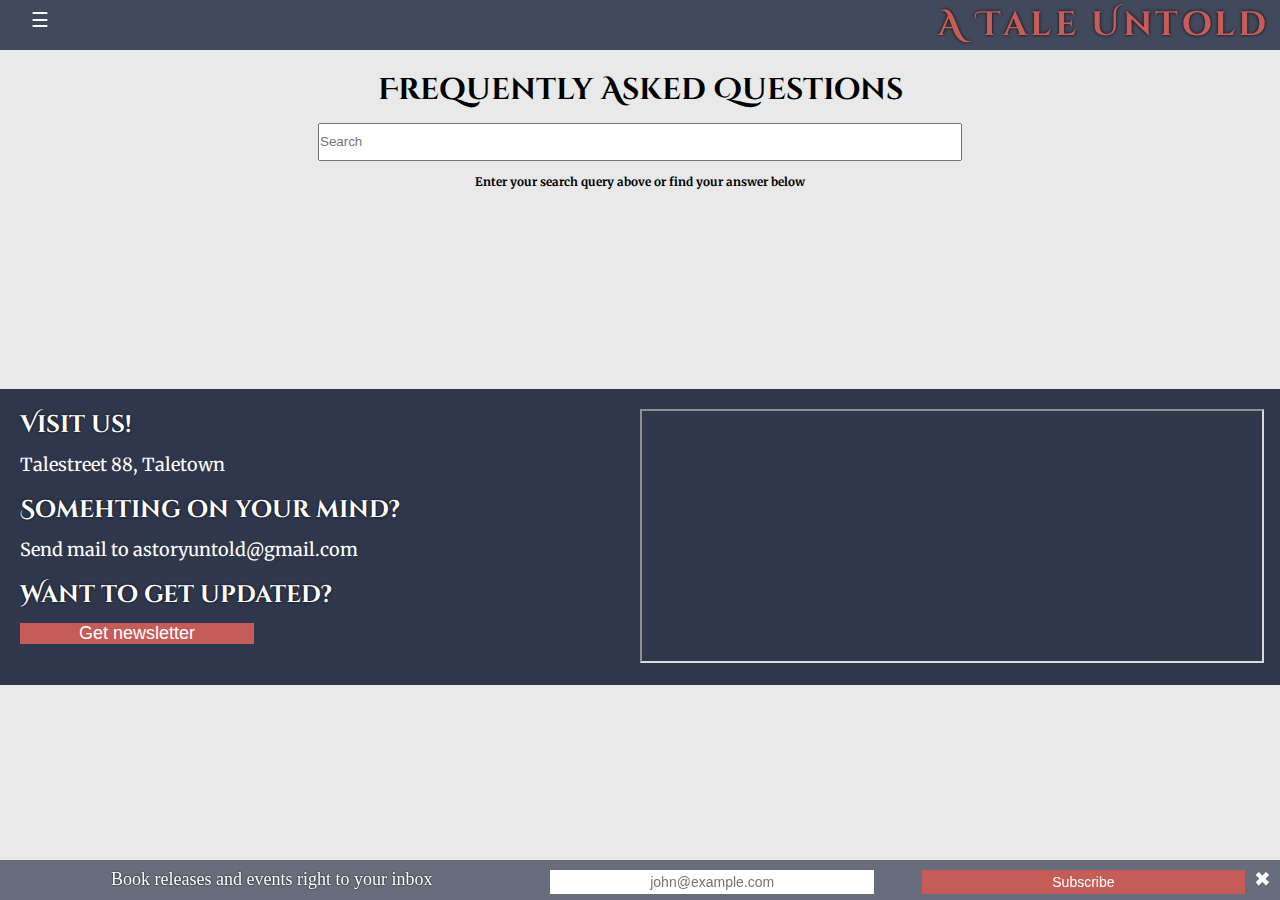
<file: ajax.html>
<!DOCTYPE html>
<html>

<head>
    <title>AJAX</title>
    <link rel="stylesheet" href="mustContain.css">
    <link rel="stylesheet" href="ajax.css">
    <meta name="viewport" content="width=device-width, initial-scale=1">
    <link rel="shortcut icon" type="image/png" href="http://www.polyinnovations.com/images/e-book.png" /> </head>

<body>
    <!-- MUST CONTAIN -->
    <nav class="sidenav">
        <ul class="flexThis">
            <button class="sidenavButton">&#10006;</button>
            <li><a href="product.html">Books</a></li>
            <li><a href="index.html">Home</a></li>
            <li><a href="checkout.html">Checkout</a></li>
        </ul>
    </nav>
    <header class="header">
        <button class="sidenavButton">&#9776;</button>
        <h1>A Tale Untold</h1> </header>
    <div class="newsletter">
        <label for="user-email">Book releases and events right to your inbox <i class="fa fa-arrow-right" aria-hidden="true"></i></label>
        <input type="email" placeholder="john@example.com" id="user-email">
        <div class="desktopHide"></div>
        <button id="user-send">Subscribe</button>
        <button class="closeNewsletterButton">&#10006;</button>
    </div>
    <!-- END OF MUST CONTAIN -->
    <main>
        <h1>Frequently Asked Questions</h1>
        <form class="search">
            <div class="form">
                <input type="text" id="myInput" class="form-control" placeholder="Search" autocomplete="off">
                <div id="myTable"> </div>
            </div>
        </form>
        <h3>Enter your search query above or find your answer below</h3>
        <ul id="faqContainer"></ul>
    </main>
    <!--    MUST CONTAIN-->
    <footer id="footer">
        <nav>
            <ul>
                <li>
                    <h1>Visit us!</h1>
                    <p>Talestreet 88, Taletown</p>
                    <h1>Somehting on your mind?</h1>
                    <p>Send mail to astoryuntold@gmail.com</p>
                    <h1>Want to get updated?</h1>
                    <button id="getNewsletterToggleButton">Get newsletter</button>
                </li>
                <li>
                    <iframe src="https://www.google.com/maps/embed/v1/place?key=AIzaSyBiRrrqJZsOFt_kSAZdW7U5xzcIQn9B4Ms&q=Space+Needle,Seattle+WA" allowfullscreen> </iframe>
                </li>
            </ul>
        </nav>
    </footer>
    <!--    END OF MUST CONTAIN-->
    <script src="ajax.js"></script>
    <script src="mustContain.js"></script>
    <script src="jquery-3.1.1.js"></script>
    <script src="userMail.js"></script>
    <script src="https://apis.google.com/js/client.js?onload=handleClientLoad"></script>
</body>

</html>
</file>
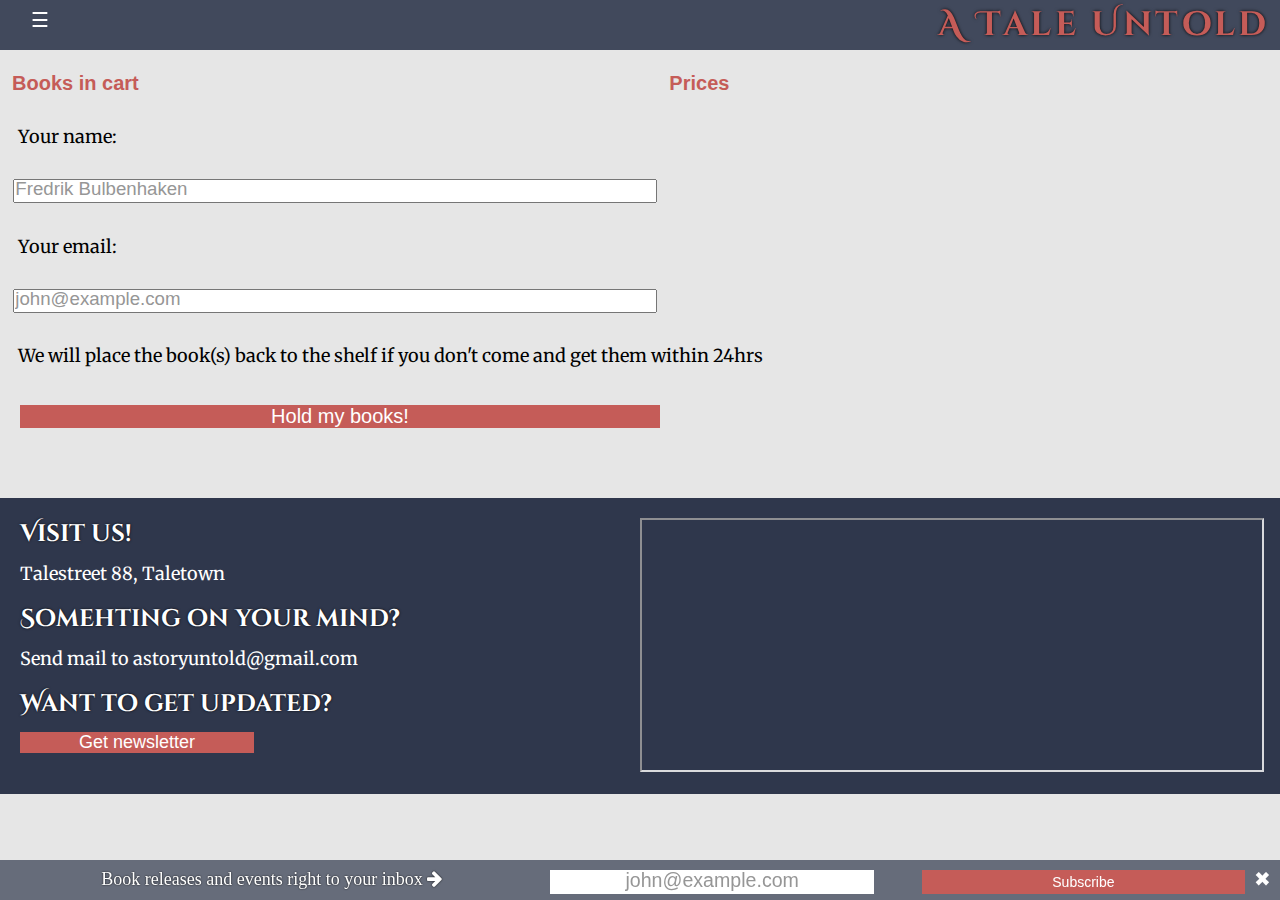
<file: checkout.html>
<!DOCTYPE html>
<html lang="en">

<head>
    <meta charset="UTF-8">
    <title>A Tale Untold - Checkout</title>
    <link rel="stylesheet" href="mustContain.css">
    <link href="https://maxcdn.bootstrapcdn.com/font-awesome/4.7.0/css/font-awesome.min.css" rel="stylesheet" integrity="sha384-wvfXpqpZZVQGK6TAh5PVlGOfQNHSoD2xbE+QkPxCAFlNEevoEH3Sl0sibVcOQVnN" crossorigin="anonymous">
    <link rel="stylesheet" href="checkout.css">
    <meta name="viewport" content="width=device-width, initial-scale=1">
    <link rel="shortcut icon" type="image/png" href="http://www.polyinnovations.com/images/e-book.png" /> </head>

<body>
    <!-- MUST CONTAIN -->
    <nav class="sidenav">
        <ul class="flexThis">
            <button class="sidenavButton">&#10006;</button>
            <li><a href="product.html">Books</a></li>
            <li><a href="ajax.html">FAQ</a></li>
            <li><a href="index.html">Home</a></li>
        </ul>
    </nav>
    <header class="header">
        <button class="sidenavButton">&#9776;</button>
        <h1>A Tale Untold</h1> </header>
    <div class="newsletter">
        <label for="user-email">Book releases and events right to your inbox <i class="fa fa-arrow-right" aria-hidden="true"></i></label>
        <input type="email" placeholder="john@example.com" id="user-email">
        <div class="desktopHide"></div>
        <button id="user-send">Subscribe</button>
        <button class="closeNewsletterButton">&#10006;</button>
    </div>
    <!-- END OF MUST CONTAIN -->
    <div id="flexContainer">
        <table>
            <thead>
                <tr>
                    <th class="headers">Books in cart</th>
                    <th class="headers">Prices</th>
                </tr>
            </thead>
            <tbody id="tableElement"> </tbody>
        </table>
        <div class="registration">
            <p>Your name:</p>
            <input type="text" placeholder="Fredrik Bulbenhaken" id="check-name">
            <p>Your email:</p>
            <input type="email" placeholder="john@example.com" id="check-email">
            <p>We will place the book(s) back to the shelf if you don't come and get them within 24hrs</p>
            <button id="check-send">Hold my books!</button>
        </div>
    </div>
    <!--    MUST CONTAIN-->
    <footer id="footer">
        <nav>
            <ul>
                <li>
                    <h1>Visit us!</h1>
                    <p>Talestreet 88, Taletown</p>
                    <h1>Somehting on your mind?</h1>
                    <p>Send mail to astoryuntold@gmail.com</p>
                    <h1>Want to get updated?</h1>
                    <button id="getNewsletterToggleButton">Get newsletter</button>
                </li>
                <li>
                    <iframe src="https://www.google.com/maps/embed/v1/place?key=AIzaSyBiRrrqJZsOFt_kSAZdW7U5xzcIQn9B4Ms&q=Space+Needle,Seattle+WA" allowfullscreen> </iframe>
                </li>
            </ul>
        </nav>
    </footer>
    <!--    END OF MUST CONTAIN-->
    <script src="mustContain.js"></script>
    <script src="checkout.js"></script>
    <script src="jquery-3.1.1.js"></script>
    <script src="userMail.js"></script>
    <script src="checkoutMail.js"></script>
    <script src="https://apis.google.com/js/client.js?onload=handleClientLoad"></script>
</body>

</html>
</file>
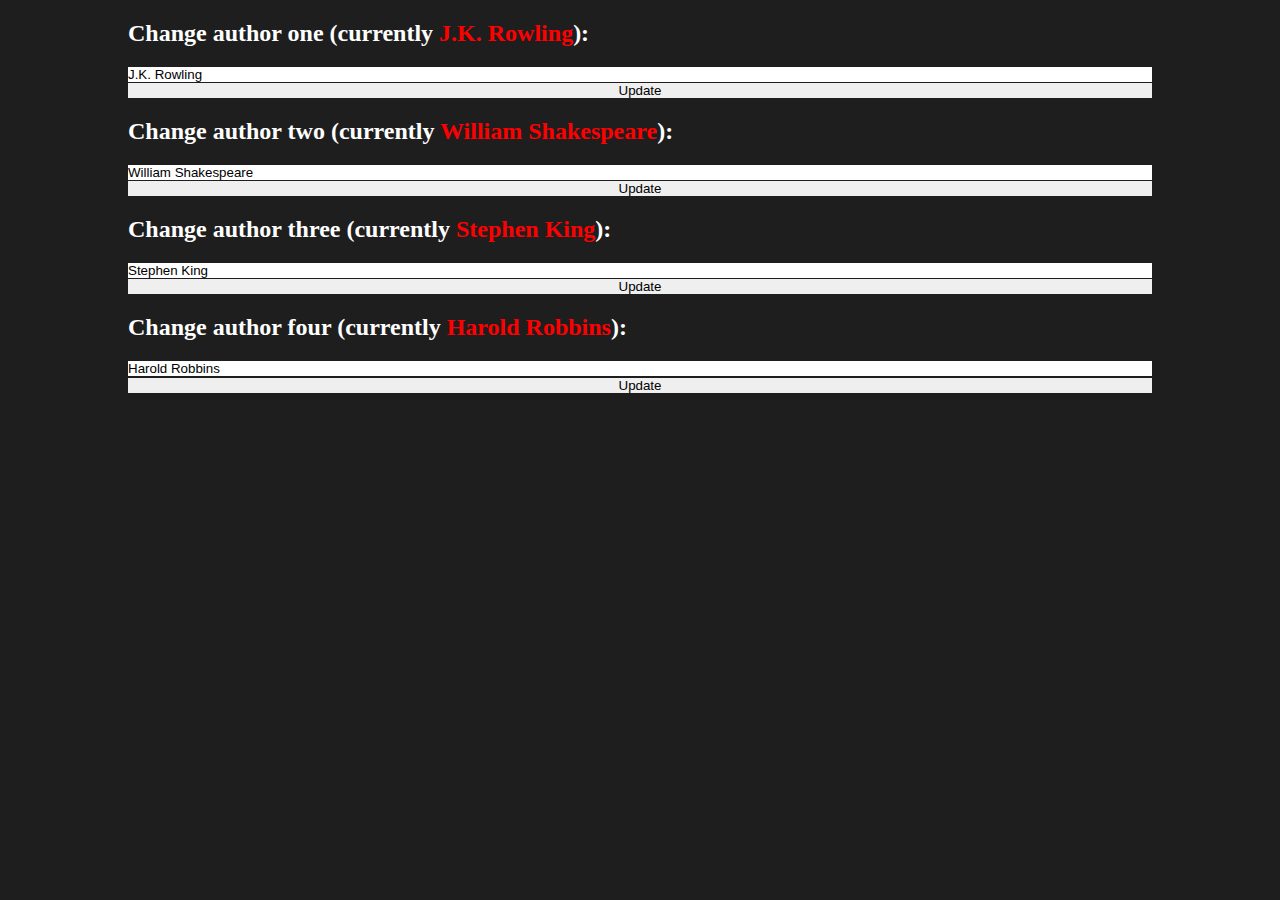
<file: cms.html>
<!DOCTYPE html>
<html lang="en">

<head>
    <meta charset="UTF-8">
    <title>CMS - Admin</title>
    <link rel="stylesheet" href="cms.css">
    <meta name="viewport" content="width=device-width, initial-scale=1">
    <link rel="shortcut icon" type="image/png" href="http://www.polyinnovations.com/images/e-book.png" /> </head>

<body>
    <h2>Change author one (currently <span id="previewAuthorOne"></span>):</h2>
    <input type="text" id="contentAuthorOne">
    <button id="updateAuthorOne">Update</button>
    <h2>Change author two (currently <span id="previewAuthorTwo"></span>):</h2>
    <input type="text" id="contentAuthorTwo">
    <button id="updateAuthorTwo">Update</button>
    <h2>Change author three (currently <span id="previewAuthorThree"></span>):</h2>
    <input type="text" id="contentAuthorThree">
    <button id="updateAuthorThree">Update</button>
    <h2>Change author four (currently <span id="previewAuthorFour"></span>):</h2>
    <input type="text" id="contentAuthorFour">
    <button id="updateAuthorFour">Update</button>
    <script src="cms.js"></script>
</body>

</html>
</file>
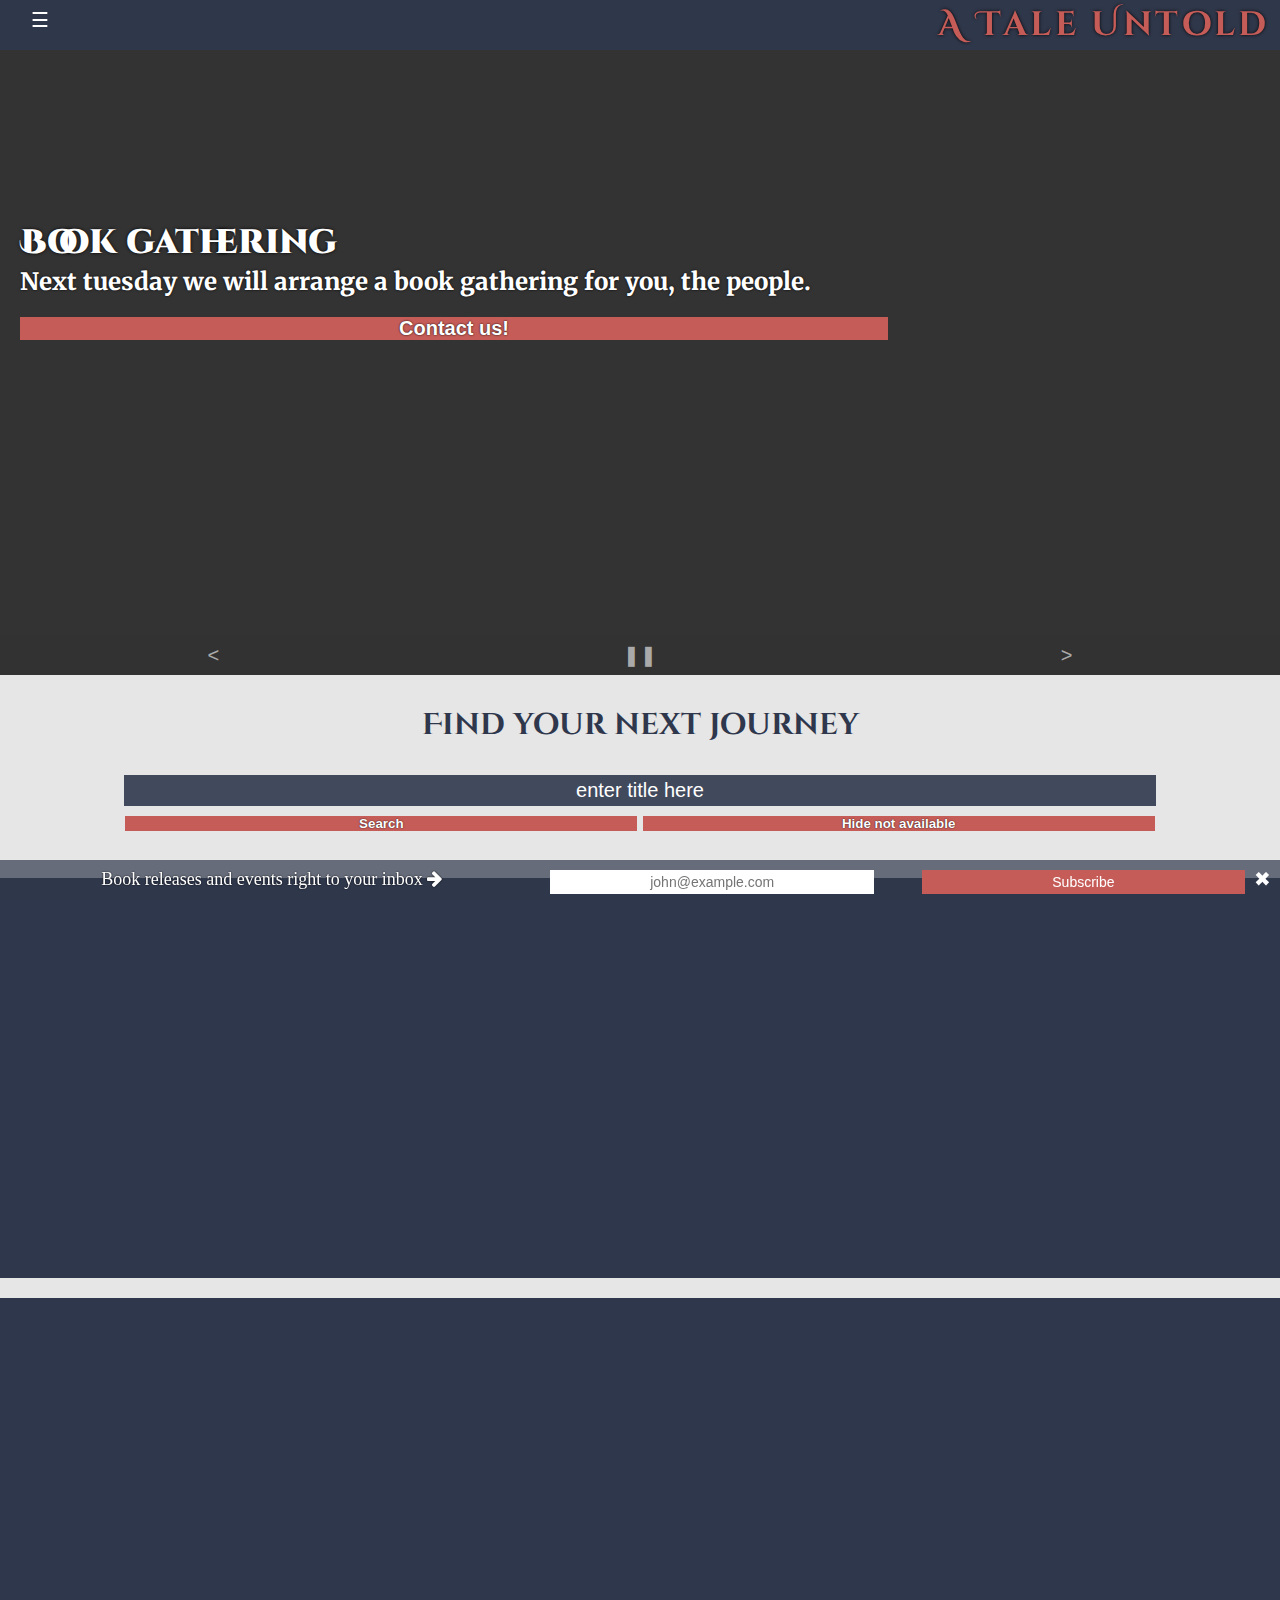
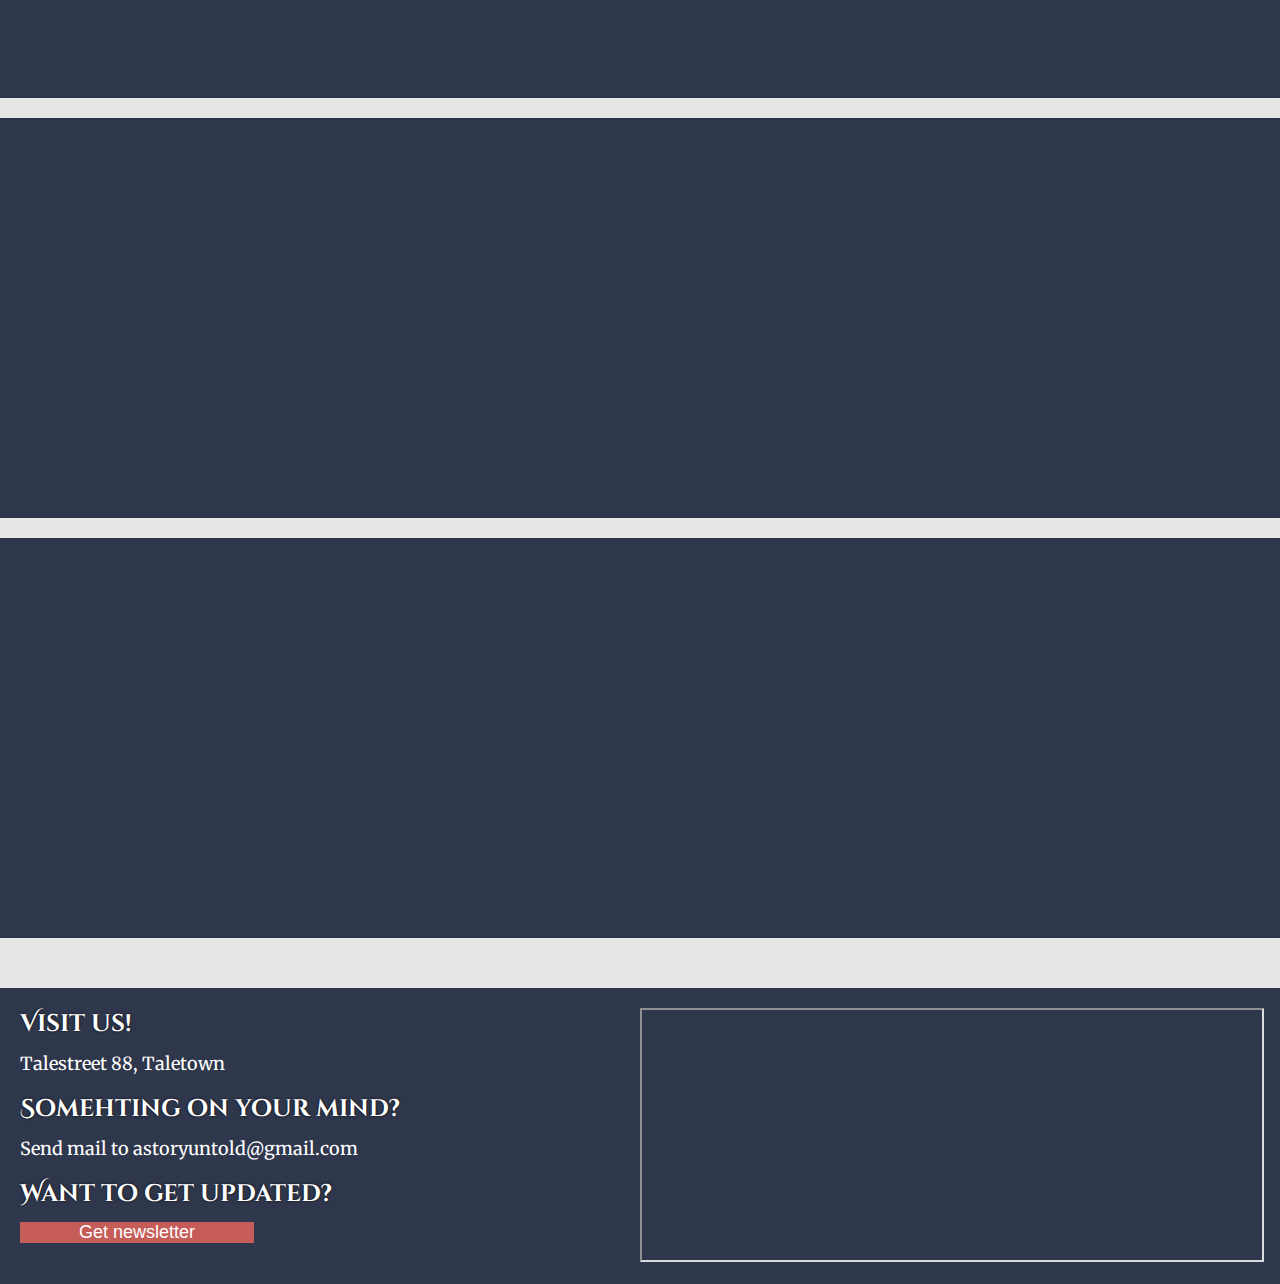
<file: product.html>
<!DOCTYPE html>
<html lang="en">

<head>
    <meta charset="UTF-8">
    <title>A Tale Untold - Products</title>
    <link rel="stylesheet" href="mustContain.css">
    <link href="https://maxcdn.bootstrapcdn.com/font-awesome/4.7.0/css/font-awesome.min.css" rel="stylesheet" integrity="sha384-wvfXpqpZZVQGK6TAh5PVlGOfQNHSoD2xbE+QkPxCAFlNEevoEH3Sl0sibVcOQVnN" crossorigin="anonymous">
    <link rel="stylesheet" href="productstyles.css">
    <meta name="viewport" content="width=device-width, initial-scale=1">
    <link rel="shortcut icon" type="image/png" href="http://www.polyinnovations.com/images/e-book.png" /> </head>

<body>
    <!-- MUST CONTAIN -->
    <nav class="sidenav">
        <ul class="flexThis">
            <button class="sidenavButton">&#10006;</button>
            <li><a href="index.html">Home</a></li>
            <li><a href="ajax.html">FAQ</a></li>
            <li><a href="checkout.html">Checkout</a></li>
        </ul>
    </nav>
    <header class="header">
        <button class="sidenavButton">&#9776;</button>
        <h1>A Tale Untold</h1> </header>
    <div class="newsletter">
        <label for="user-email">Book releases and events right to your inbox <i class="fa fa-arrow-right" aria-hidden="true"></i></label>
        <input type="email" placeholder="john@example.com" id="user-email">
        <div class="desktopHide"></div>
        <button id="user-send">Subscribe</button>
        <button class="closeNewsletterButton">&#10006;</button>
    </div>
    <!-- END OF MUST CONTAIN -->
    <button class="orderBooksButton"><a href="checkout.html" target="_blank">My Cart(<span id="bookCounterElement"></span>)</a></button>
    <div class="slidesContainer">
        <ul id="slides">
            <li class="slide showing">
                <h1>Book gathering</h1>
                <p>Next tuesday we will arrange a book gathering for you, the people.</p>
                <button><a href="#footer">Contact us!</a></button>
            </li>
            <li class="slide">
                <h1>We're hiring</h1>
                <p>We would like to have a new canditate to run for president of the tales untold.</p>
                <button><a href="#footer">Contact us!</a></button>
            </li>
            <li class="slide">
                <h1>Shop open</h1>
                <p>We're always open. This book shop does not really exist, so that's something. </p>
                <button><a href="#footer">Contact us!</a></button>
            </li>
        </ul>
        <div class="buttons">
            <button id="previous">&lt;</button>
            <button id="pause">&#10074;&#10074;</button>
            <button id="next">&gt;</button>
        </div>
    </div>
    <h1 class="title"> Find your next journey</h1>
    <div id="filter">
        <input type="text" id="userInput" placeholder="enter title here" name="userInput">
        <button id="submitButton">Search</button>
        <button id="hideNotAvailable">Hide not available</button>
    </div>
    <p id="searchResult" class="lesserTitle"></p>
    <div class="previewerContainer hidden">
        <div id="viewerCanvas"></div>
    </div>
    <ul id="container" class="container"></ul>
    <h3 class="lesserTitle" id="previewAuthorOne"></h3>
    <ul id="authorOneContainer" class="container containerSize"></ul>
    <h3 class="lesserTitle" id="previewAuthorTwo"></h3>
    <ul id="authorTwoContainer" class="container containerSize"></ul>
    <h3 class="lesserTitle" id="previewAuthorThree"></h3>
    <ul id="authorThreeContainer" class="container containerSize"></ul>
    <h3 class="lesserTitle" id="previewAuthorFour"></h3>
    <ul id="authorFourContainer" class="container containerSize"></ul>
    <!--    MUST CONTAIN-->
    <footer id="footer">
        <nav>
            <ul>
                <li>
                    <h1>Visit us!</h1>
                    <p>Talestreet 88, Taletown</p>
                    <h1>Somehting on your mind?</h1>
                    <p>Send mail to astoryuntold@gmail.com</p>
                    <h1>Want to get updated?</h1>
                    <button id="getNewsletterToggleButton">Get newsletter</button>
                </li>
                <li>
                    <iframe src="https://www.google.com/maps/embed/v1/place?key=AIzaSyBiRrrqJZsOFt_kSAZdW7U5xzcIQn9B4Ms&q=Space+Needle,Seattle+WA" allowfullscreen> </iframe>
                </li>
            </ul>
        </nav>
    </footer>
    <!--    END OF MUST CONTAIN-->
    <script src="mustContain.js"></script>
    <script type="text/javascript" src="https://www.google.com/books/jsapi.js"></script>
    <script src="productscript.js"></script>
    <script src="jquery-3.1.1.js"></script>
    <script src="userMail.js"></script>
    <script src="https://apis.google.com/js/client.js?onload=handleClientLoad"></script>
</body>

</html>
</file>
<file: mustContain.css>
/*MUST CONTAIN*/


/*Fonts to use for the website*/

@import url('https://fonts.googleapis.com/css?family=Cinzel+Decorative|Merriweather');

/*font-family: 'Merriweather', serif;
font-family: 'Cinzel Decorative', cursive;*/


/*CSS RESETTER*/

h1,
h3,
h6,
body,
button,
input,
p,
a,
ol,
ul,
li {
    margin: 0;
    padding: 0;
    list-style: none;
    text-decoration: none;
    color: black;
}

body {
    font-size: 10px;
    background-color:  rgb(233, 233, 233);
}

header {
    height: 5em;
    background-color: rgba( 0, 0, 0, 0);
    line-height: 5em;
    transition: 1s;
    position: fixed;
    top: 0;
    width: 100%;
    left: 0;
    z-index: 1;
}



h1 {
    font-size: 2em;
    font-family: 'Cinzel Decorative', cursive;
}

p {
    font-size: 1.8em;
}

header h1 {
    position: fixed;
    right: 0.3em;
    text-shadow: 0 0 0.1em rgba(0, 0, 0, 1);
    letter-spacing: 0.1em;
    font-size: 2em;
    color: #c55c58;
}

h3,
h6,
p {
    font-family: 'Merriweather', serif;
}

input {
    color: black;
}

button {
    background-color: #c55c58;
    border: none;
    cursor: pointer;
    transition: 0.5s;
    color: white;
}

button:focus,
input:focus {
    outline: 0;
}


/*End of CSS Resetter*/


/*Scrollbar design*/

.container::-webkit-scrollbar,
body::-webkit-scrollbar,
.sidenav::-webkit-scrollbar {
    width: 0.5em;
    background-color: rgb(50, 50, 50)
}

.container > li::-webkit-scrollbar {
    width: 1em;
}

.container::-webkit-scrollbar-track,
body::-webkit-scrollbar-track,
.container > li::-webkit-scrollbar-track {
    -webkit-box-shadow: inset 0 0 6px rgba(0, 0, 0, 0.3);
}

.container::-webkit-scrollbar-thumb {
    background-color: darkgrey;
    outline: 1px solid black;
}

.container > li::-webkit-scrollbar-thumb {
    background-color: rgba(30, 30, 30, 0.4);
    outline: 1px solid black;
}

body::-webkit-scrollbar-thumb {
    background-color: rgb(150, 150, 150);
    outline: 1px solid rgb(150, 150, 150);
    border-image: 0.5em;
}


/*End of scrollbar design*/


/*Dropdown Menu*/

.sidenavButton {
    top: 0.4em;
    position: absolute;
    z-index: 100;
    background: none;
    border: none;
    color: white;
    font-size: 2em;
    cursor: pointer;
    width: 4em;
}

.sidenavButton:focus {
    outline: none;
}


/*Sidenav*/

.sidenav {
    position: fixed;
    top: 0;
    left: 0;
    transition: 1.5s;
    width: 100%;
    height: 0;
    z-index: 10;
    overflow-x: hidden;
    background-color: rgba(50, 50, 50, 1);
}

.sidenavOpen {
    height: 100%;
}

.sidenav > ul > li {
    margin-top: 1.5em;
    flex-basis: 80%;
    text-align: center;
    font-size: 2.4em;
    font-weight: 800;
    padding: 1.2em;
}

.sidenav > ul > li > a {
    display: block;
    color: white;
    transition: 0.3s;
    height: 3em;
    line-height: 3em;
}

.sidenav > ul > li > a:hover {
    color: rgb(100, 100, 100);
}


/*End of dropdown menu*/


/*Newsletter popup*/

.newsletter {
    position: fixed;
    width: 100%;
    display: flex;
    flex-wrap: wrap;
    bottom: 0;
    left: 0;
    background-color: rgba(47, 55, 76, 0.7);
    height: 6em;
    align-items: center;
    transition: 0.5s;
    overflow: hidden;
    padding-left: 0.3em;
    animation: fadein 3s;
    z-index: 1;
    color: white;
}

.newsletter > label,
.newsletter > input,
.newsletter > div,
.newsletter > button:nth-of-type(1) {
    flex-basis: 42%;
    line-height: 1.em;
    height: 1.7em;
    border: none;
    text-align: center;
    width: 100%;
    font-size: 1.4em;
}
.newsletter > label {
    font-size: 1.4em;
    text-shadow: 0 0 0.1em black;
}


.newsletter > button:nth-of-type(2) {
    position: absolute;
    top: 0;
    right: 0.6em;
    font-size: 2em;
    background-color: transparent;
}

.closeNewsletter {
    height: 0;
}


/*End of Newsletter popup*/


/*Footer*/

#footer {
    margin-top: 5em;
    background-color: #2F374C;
    text-align: left;
    padding: 2em;
}

#footer h1 {
    font-size: 2.4em;
    color: white;
    text-shadow: 0 0 0.1em black;
    margin-bottom: 0.5em;
}

#footer p {
    color: white;
    margin-bottom: 1em;
}

#footer ul {
    display: flex;
    flex-direction: column;
}

#footer ul li {
    flex: 1;
}

#footer button {
    width: 13em;
    font-size: 1.8em;
    margin-bottom: 1em;
}

#footer ul li iframe {
    height: 25em;
    width: 100%;
    opacity: 0.9;
}




/* Menu END OF MUST CONTAIN */


/*Desktop settings*/

@media (min-width: 690px) and (max-width: 900px) {
    main > .centerContainer {
        flex-direction: row;
    }
    h1 {
        font-size: 3em;
    }
    header h1 {
        font-size: 3.4em;
    }
    #about > div:nth-of-type(2) {
        flex-direction: row;
    }
    #footer ul {
        flex-direction: row;
    }
    .newsletter > label {
    font-size: 1.8em;
        margin-top: 0.5em;
}
}

@media (min-width: 901px) {
    .desktopHide {
        display: none;
    }
    main > .centerContainer {
        flex-direction: row;
    }
    h1 {
        font-size: 3em;
    }
    header h1 {
        font-size: 3.4em;
    }
    .newsletter {
        align-items: center;
        height: 4em;
    }
    .newsletter > h3,
    .newsletter > input,
    .newsletter > div,
    .newsletter > button:nth-of-type(1) {
        flex: 1;
        line-height: 1.em;
        margin: 0.7em 2.7em 0.4em 0.7em;
        height: 1.7em;
        border: none;
        text-align: center;
    }
    .closeNewsletter {
        height: 0;
    }
    .newsletter > button:nth-of-type(2) {
        top: 0.35em;
        right: 0.6em;
    }
    .newsletter > h3 {
        font-size: 1.5em;
    }
    #about > div:nth-of-type(2) {
        flex-direction: row;
    }
    #footer ul {
        flex-direction: row;
    }
    .newsletter > label {
    font-size: 1.8em;
        margin-top: 0.5em;
}
}
.headerScrolled {
    background-color:rgba(47, 55, 76, 0.9);
}

/*End of Desktop settings*/
</file>
<file: ajax.css>
/*
ul > li:hover {
    background-color: rgba(30, 30, 30, 0.4)
}
*/
header {
        background-color:rgba(47, 55, 76, 0.9);

}

main {
    margin-top: 7em;
    text-align: center;
    margin-bottom: 20em;
}
main li {
    margin-top: 0.3em;
    font-size: 2em;
    cursor: pointer;
    color: #c55c58;
    text-shadow: 0 0 0.01em black;
}


.answer {
    border-bottom: 0.1em solid black;
    margin: 1em 0 1em 0;
    color: black;
    padding: 1em;
    font-size: 18px;
    width: 90%;
    text-align: left;
    margin: 0 auto;
    display: none;
}

.displayAnswer {
    display: block;
}

.color{
	background-color: black;
	

}


.form-control{
    margin: 1em;
	width: 80%;
	height: 2.5em;
}

@media (min-width: 690px) and (max-width: 900px) {
    .form-control {
        width: 50%;
    }
    .answer {
        width: 50%;
    }
    
}

@media (min-width: 901px) {
    .form-control {
        width: 50%;
    }
    .answer {
        width: 50%;
    }
    
}
.headerScrolled {
    background-color:rgba(47, 55, 76, 0.9);
}
</file>
<file: checkout.css>
body {
    background-color: rgb(230, 230, 230);
}

header {
    background-color: rgba(47, 55, 76, 0.9);
}

.title {
    color: rgb(220, 220, 220);
    margin: 1em;
}

.lesserTitle {
    margin: 1em;
    color: rgb(160, 160, 160);
    font-size: 2em;
    font-weight: 800;
    text-align: left;
}

.headers {
    color: #c55c58;
    text-shadow: none;
}

table {
    font-family: arial, sans-serif;
    border-collapse: collapse;
    width: 100%;
    margin-top: 3em;
    font-size: 2em;
    color: white;
    text-shadow: 0 0 0.1em black, 0 0 0.2em black, 0 0 0.3em black;
}

td,
th {
    text-align: left;
    padding: 0.6em;
}

tr:nth-child(even) {
    background-color: rgba(47, 55, 76, 0.9);
    box-shadow: 0 0 0.3em black inset;
}

.registration {
    display: flex;
    flex-wrap: wrap;
}

.registration * {
    margin: 1em;
}

.registration > input {
    flex-basis: 80%;
    color: black;
    height: 1.5em;
    line-height: 1.5em;
}

.registration > p {
    flex-basis: 80%;
    font-size: 1.8em;
}

.registration > button {
    flex-basis: 50%;
    font-size: 2em;
    margin-bottom: 1em;
}

input::-webkit-input-placeholder {
    color: rgb(150, 150, 150);
    font-size: 1.4em;
}


/* Menu END OF MUST CONTAIN */

@media (min-width: 690px) and (max-width: 900px) {
    table {
        width: 80%;
    }
    .registration > input {
        flex-basis: 50%;
    }
}

@media (min-width: 901px) {
    table {
        width: 80%;
    }
    .registration > input {
        flex-basis: 50%;
    }
}

@-webkit-keyframes fadein {
    from {
        opacity: 0;
    }
    to {
        opacity: 1;
    }
}

@-webkit-keyframes fadeout {
    from {
        opacity: 1;
    }
    to {
        opacity: 0;
    }
}
</file>
<file: cms.css>
body {
    background-color: rgb(30, 30, 30);
    color: white;
    display: flex;
    flex-wrap: wrap;
    justify-content: center;
    margin: 0;
    padding: 0;
}
button, input {
    border: none;
    padding: 0;
    margin: 0;
}

button:hover {
    opacity: 0.5;
    cursor: pointer;
}

body * {
    flex-basis: 80%;
}

button {
    margin-top: 0.1em;
}

#updateAll {
    margin-top: 1em;
}
span {
    color: red;
}
</file>
<file: productstyles.css>
body {
    background-color: rgb(230, 230, 230);
}

header {
    background-color: rgba(47, 55, 76, 0.9);
}

.title {
    color: #2F374C;
    margin: 1em;
    text-align: center;
}

.lesserTitle {
    margin: 1em;
    color: #2F374C;
    font-size: 2em;
    font-weight: 800;
    text-align: left;
}

#filter {
    display: -webkit-box;
    display: -ms-flexbox;
    display: flex;
    flex-wrap: wrap;
    justify-content: center;
}

#filter input {
    border: none;
    padding: 0.2em;
    font-size: 2em;
    color: white;
    text-align: center;
    background-color: rgba(47, 55, 76, 0.9);
    flex-basis: 80%;
    transition: 0.5s;
}

#filter input::-webkit-input-placeholder {
    color: white;
}

#filter input:hover,
#filter input:focus,
.slide button:hover,
.slide button:focus {
    background-color: rgba(47, 55, 76, 0.7)
}

#filter button,
.slide button {
    border: none;
    cursor: pointer;
    transition: 0.5s;
    background-color: #c55c58;
    font-weight: 800;
    color: white;
    text-shadow: 0 0 0.1em black;
}

#filter * {
    margin: 0 0.2em 0.5em 0.2em;
}

#filter button:hover {
    opacity: 0.7;
}

#filter button:nth-of-type(1) {
    flex-basis: 40%;
}

#filter button:nth-of-type(2) {
    flex-basis: 40%;
}

#container,
#authorOneContainer,
#authorTwoContainer,
#authorThreeContainer,
#authorFourContainer {
    display: flex;
}

.container {
    height: 0;
    background-color: rgba(47, 55, 76, 1);
    overflow-x: scroll;
    transition: 2s;
}

.containerSize {
    height: 40em;
}

#container > li,
#authorOneContainer > li,
#authorTwoContainer > li,
#authorThreeContainer > li,
#authorFourContainer > li {
    min-width: 30em;
    margin: 0.5%;
    padding: 0.5%;
    background-color: rgba(230, 230, 230, 0.5);
    -webkit-animation: fadein 1s;
    animation: fadein 1s;
    overflow-y: scroll;
    text-align: center;
}

#container > li > h3,
#authorOneContainer > li > h3,
#authorTwoContainer > li > h3,
#authorThreeContainer > li > h3,
#authorFourContainer > li > h3 {
    font-size: 2.4em;
}

#container > li > h6,
#authorOneContainer > li > h6,
#authorTwoContainer > li > h6,
#authorThreeContainer > li > h6,
#authorFourContainer > li > h6 {
    font-size: 2em;
    font-weight: 200;
}

#container > li > a,
#authorOneContainer > li > a,
#authorTwoContainer > li > a,
#authorThreeContainer > li > a,
#authorFourContainer > li > a {
    display: block;
    font-size: 2.3em;
    width: 50%;
    margin: 0 auto;
    color: white;
    font-weight: 800;
    cursor: pointer;
    background-color: #c55c58;
}

.orderBooksButton {
    visibility: hidden;
    position: fixed;
    animation: fadein 2s;
    right: 0.7em;
    bottom: 1em;
    font-size: 2.4em;
    padding: 0.5em;
    z-index: 15;
    color: white;
    font-weight: 800;
    cursor: pointer;
    background-color: #c55c58;
    border: 0.1em solid rgb(180, 180, 180);
}

.orderBooksButton a {
    color: white;
}

.orderBooksButtonDisplay {
    visibility: visible;
}

#container > li > img,
#authorOneContainer > li > img,
#authorTwoContainer > li > img,
#authorThreeContainer > li > img,
#authorFourContainer > li > img {
    border: 0.5em solid rgba(0, 0, 0, 0.3);
}

#container > li.notAvailable > a,
#authorOneContainer > li.notAvailable > a,
#authorTwoContainer > li.notAvailable > a,
#authorThreeContainer > li.notAvailable > a,
#authorFourContainer > li.notAvailable > a {
    background: none;
    color: rgb(50, 50, 50);
    pointer-events: none;
}

#container > li > p.viewDescriptionContent,
#authorOneContainer > li > p.viewDescriptionContent,
#authorTwoContainer > li > p.viewDescriptionContent,
#authorThreeContainer > li > p.viewDescriptionContent,
#authorFourContainer > li > p.viewDescriptionContent,
#container > li > p.viewDescriptionContentUser,
#authorOneContainer > li > p.viewDescriptionContentUser,
#authorTwoContainer > li > p.viewDescriptionContentUser,
#authorThreeContainer > li > p.viewDescriptionContentUser,
#authorFourContainer > li > p.viewDescriptionContentUser {
    display: none;
    font-size: 1.5em;
}

#container > li >p.viewDescriptionContentDisplayed,
#authorOneContainer > li > p.viewDescriptionContentDisplayed,
#authorTwoContainer > li > p.viewDescriptionContentDisplayed,
#authorThreeContainer > li > p.viewDescriptionContentDisplayed,
#authorFourContainer > li > p.viewDescriptionContentDisplayed,
#container > li >p.viewDescriptionContentDisplayedUser,
#authorOneContainer > li > p.viewDescriptionContentDisplayedUser,
#authorTwoContainer > li > p.viewDescriptionContentDisplayedUser,
#authorThreeContainer > li > p.viewDescriptionContentDisplayedUser,
#authorFourContainer > li > p.viewDescriptionContentDisplayedUser {
    display: block;
}

#container > li > button,
#authorOneContainer > li > button,
#authorTwoContainer > li > button,
#authorThreeContainer > li > button,
#authorFourContainer > li > button {
    display: block;
    background: none;
    cursor: pointer;
    border: none;
    font-weight: 600;
    margin: 1em auto;
}

#container > li > button.previewButton,
#authorOneContainer > li > button.previewButton,
#authorTwoContainer > li > button.previewButton,
#authorThreeContainer > li > button.previewButton,
#authorFourContainer > li > button.previewButton {
    color: white;
    text-shadow: 0 0 0.1em black;
    font-size: 2em;
}


/*previewer popup*/

.previewerContainer {
    display: flex;
    position: fixed;
    width: 100%;
    height: 100%;
    flex-wrap: wrap;
    justify-content: center;
    top: 0;
    z-index: 10;
    background-color: rgba(0, 0, 0, 0.8);
}

.previewerContainer > #viewerCanvas {
    flex-basis: 80%;
}

.hidden {
    display: none;
}


/*previewer*/

#slides {
    position: relative;
    height: 75vh;
    list-style-type: none;
    text-align: left;
}

.slide {
    position: absolute;
    left: 0;
    top: 0;
    padding: 16em 1em 0 1em;
    width: 100%;
    height: 100%;
    opacity: 0;
    -webkit-transition: opacity 1s;
    -moz-transition: opacity 1s;
    -o-transition: opacity 1s;
    transition: opacity 1s;
    box-sizing: border-box;
    background: #333;
    color: #fff;
    background-size: cover;
}

.showing {
    opacity: 1;
}

.controls {
    display: none;
}

.slide {
    background-position: center;
    background-attachment: fixed;
    background-repeat: no-repeat;
}

.slide:nth-of-type(1) {
    background-image: url("https://images.unsplash.com/photo-1447023029226-ef8f6b52e3ea?dpr=1.5&auto=compress,format&fit=crop&w=767&h=511&q=80&cs=tinysrgb&crop=");
}

.slide:nth-of-type(2) {
    background-image: url("https://images.unsplash.com/photo-1457369804613-52c61a468e7d?dpr=1.5&auto=compress,format&fit=crop&w=767&h=511&q=80&cs=tinysrgb&crop=");
}

.slide:nth-of-type(3) {
    background-image: url("https://images.unsplash.com/photo-1474366521946-c3d4b507abf2?dpr=1.5&auto=compress,format&fit=crop&w=767&h=511&q=80&cs=tinysrgb&crop=")
}

.slide h1,
.slide p,
.slide button {
    color: white;
    text-shadow: 0 0 0.1em black;
    font-weight: 800;
}

.slide button a {
    color: white;
    display: block;
}

.slide h1 {
    font-size: 3.4em;
}

.slide p {
    font-size: 2.4em;
}

.slide button {
    font-size: 2em;
    color: black;
    background-color: #c55c58;
    font-weight: 800;
    width: 70%;
    margin-top: 1em;
    color: white;
}

#next,
#previous,
#pause {
    flex: 1;
    background: rgba(50, 50, 50, 0.6);
    border: none;
    height: 2em;
    cursor: pointer;
    color: rgb(170, 170, 170);
    transition: 0.6s;
    font-size: 2em;
}

#next:hover,
#previous:hover,
#pause:hover {
    background-color: rgba(0, 0, 0, 0.6);
}

.controls:hover,
.controls:focus {
    background: #eee;
    color: #333;
}

.slidesContainer {
    position: relative;
}

.buttons {
    position: absolute;
    width: 100%;
    bottom: 0;
    display: flex;
}


/* Menu END OF MUST CONTAIN */

@media (min-width: 690px) and (max-width: 900px) {
    header h1 {
        font-size: 3.4em;
    }
    #footer nav ul {
        flex-direction: row;
    }
    .slide {
        padding: 22em 2em 0 2em;
    }
}

@media (min-width: 901px) {
    header h1 {
        font-size: 3.4em;
    }
    #footer nav ul {
        flex-direction: row;
    }
    .slide {
        padding: 22em 2em 0 2em;
    }
}

@-webkit-keyframes fadein {
    from {
        opacity: 0;
    }
    to {
        opacity: 1;
    }
}

@-webkit-keyframes fadeout {
    from {
        opacity: 1;
    }
    to {
        opacity: 0;
    }
}
</file>
